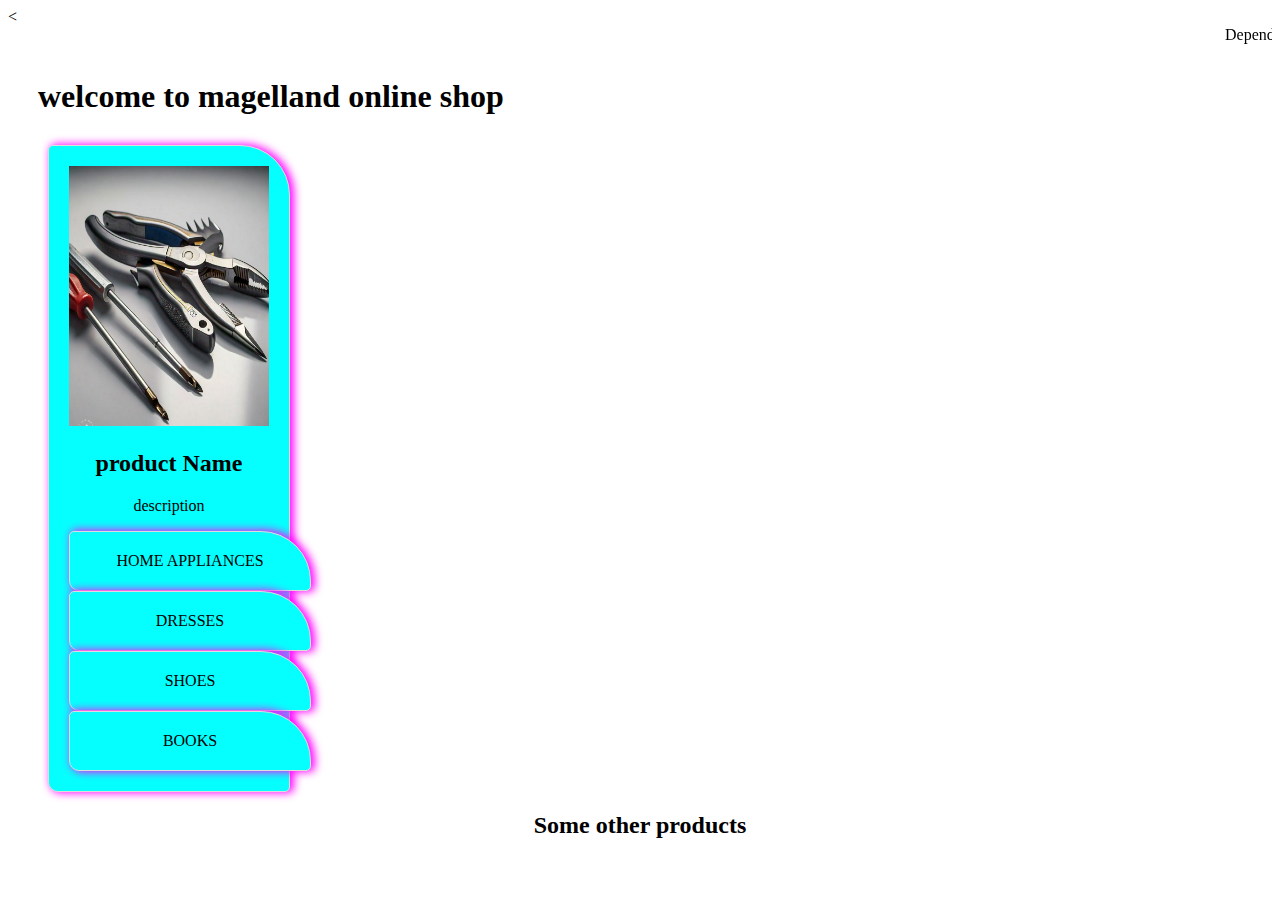
<file: MAGELLAND DATA BUNDELES/Sites/frontpade.html>
<!DOCTYPE html>
<htm lang="en">
    <meta charset="UTF-8">
    <meta name="viewport" content="width=device-width,initial-scale=1.0">
    <link rel="stylesheet"href="style.css">
    <
<marquee><head>Depend on us anytime</head></marquee>
<title>front pae</title>
<h1>welcome to magelland online shop</h1>
<body> <nav> <ul>
    <main><section class="product"> <img src="p1.jpg" width="200px" height="260px"  alt="product image">
    <h2>product Name</h2>
<p>description</p> 

            <center>
                <section class="recommended-products">
                    <div class="products">
                        <div class="product" id="product-afa" onclick="showDetails('AFA')">
                            <li> HOME APPLIANCES </li>
                        </div>
                        <div class="product" id="product-j4u" onclick="showDetails('j4u')">
                            <li>DRESSES</li>
                        </div>
                        <div class="product" id="product-webwiz" onclick="showDetails('Webwiz')">
                            <li> SHOES</li>
                        </div>
                        <div class="product" id="product-business-messenger" onclick="showDetails('Business Messenger')">
                            <li>BOOKS</li>
                        </div>
                    </div>  
                </section>
            </center>
        </main>              
    </ul>
</nav>
<main>
    <center>
        <section class="recommended-products">
            <h2>Some other products</h2> 
            
            <script src="script.js"></script>
</body>
</html>
</file>
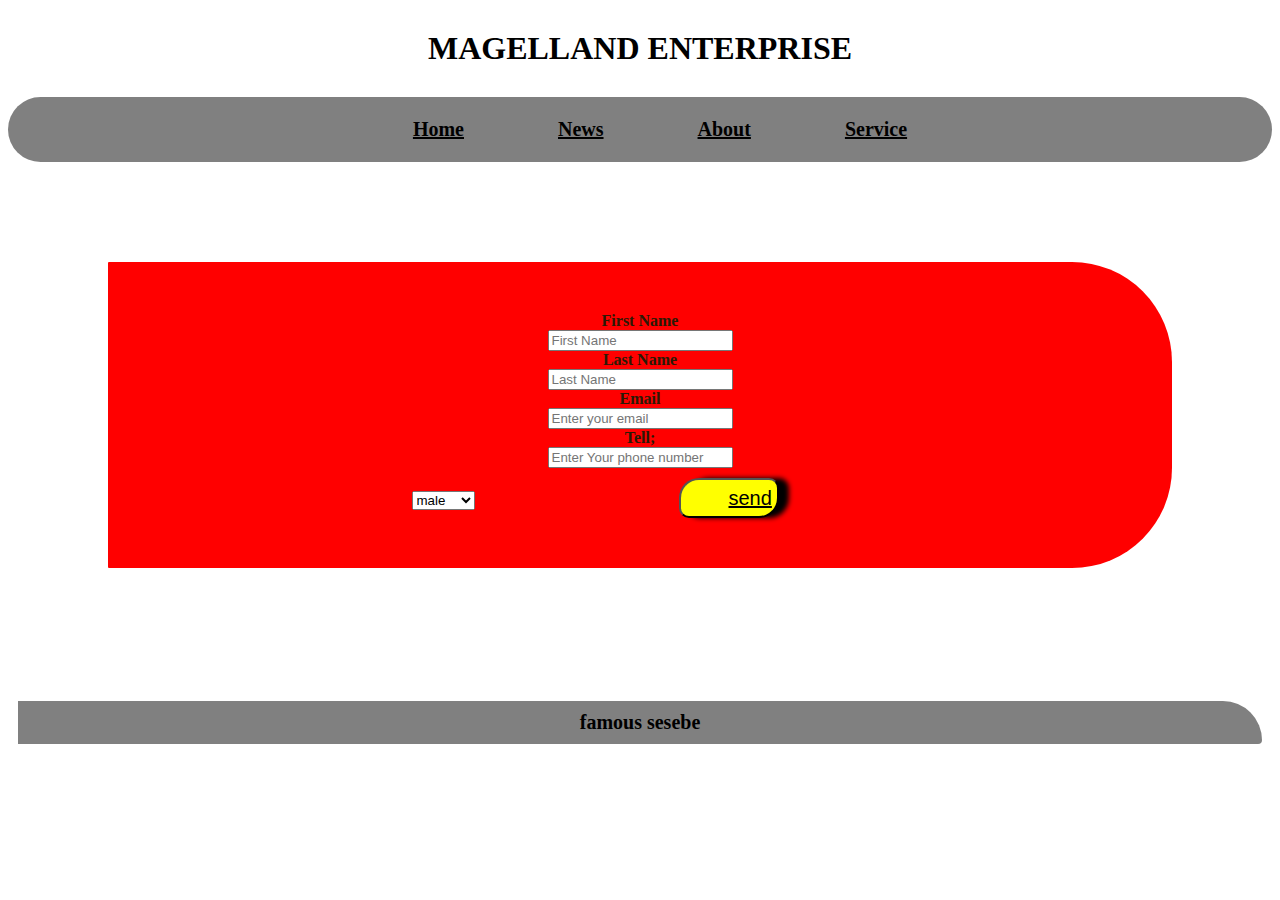
<file: MAGELLAND DATA BUNDELES/Sites/mywebsite.html>
<!DOCTYPE html>
<html><head>
<meta charset="UTF-8">
<title>magelland Enterprise</title>

<link rel="stylesheet"href="style.css">
</head>
<body>
<h1><center><d>MAGELLAND ENTERPRISE</d> </center></h1>
<center><header><b> <nav class="navbar">
    <section>
           <ul>
             <li><a href="mywebsite.html">Home</a></li>
            <li><a href=<"#">News</a></li>
            <li><a href=<"#">About</a></li>
            <li><a href=<"#">Service</a></li>
            </ul>
     </section>    </header></center>
     <meta name="description" content="Welcome to the best online shop">
     <meta name="keywords"content="shop,welcome online shop,welcome to the best online shop">
     <meta name="Authour"content="Brad Traversy">
     
 
<center><f> <aside id="sidebar">
    <div class="dark">
   <form class="quote">
   <div>
       <label>First Name<label><br>
      <input type="text"placeholder="First Name"> 
</div>
<div>
       <label>Last Name <label><br>
      <input type="text"placeholder="Last Name"> 
</div>
<div>
        <label>Email <label><br>
      <input type="text"placeholder="Enter your email"> 
</div>
<div>
  <label>Tell;<label><br>
<input type="text"placeholder="Enter Your phone number">
</div>

<select>
        <option>male</option>
        <option>female</option>      
</select>

<button class ="button_1" 
type="submit"><a href="index.html">send</button><a></center></f>
</form>


       
 
<center><footer>famous sesebe</footer></center>
  
</body>

</html>
</file>
<file: MAGELLAND DATA BUNDELES/Sites/style.css>
<style>

body { background-image: }

body:hover {background-color:(163, 76, 76);}
#showcase{min-width:400px;
background: url('../img/p2.jpg')no-repeat;
background-position: center;
box-sizing: cover;
text-align:center;
color: red;}

li {
     display:inline;}
li {
    float:center;}

a { color:black;
    font-size:20px;
   padding:20px;
   margin:25px; 6px; 2px 3px;
   background-color:005ffad;
    }

li a:hover{ background-color:lightyellow;
           border-radius:10px; 
           padding:10px;
           margin:20px;
        }

header {background-color:gray;
       text-color:black;
        padding:5px;
        margin:0px;
        border-radius:300px;
          }


h1{     background-color:;
        padding:10px;
        margin:20px;
        border-radius:5px;
         }
h1 d:hover{ background-color:yellow;
          padding:10px;
         margin:20px;
         border-radius:100px;
         }
container{width:100px;
          margin:20px;
          overflow:hidden;
          container-shadow:8px 6px; 30px; }
          
          .product {
            border: 1px solid #ddd;
               padding: 20px;
               width: 200px;
               background-color: rgb(5 500 600);
               border-radius: 5px 50px 5px 10px;
               box-shadow:  3px 0px 9px 1px rgb(500 6 600);
               text-align: center;
               cursor: pointer;
           }
              

.button_1{
          height:40px;
          width:100px;
          background:yellow;
          border:20px 10px;
          padding-left:3px;
          padding-right:3px;
          border-radius:20px 10px;
           margin:10px 0px 0px 200px;}
button{
          height:40px;
          background:yellow;
          border:20px 10px;
          padding-left:10px;
          padding-right:20px;
          border-radius:70px 100px;
           margin:10px 0px 0px 200px;
           box-shadow:10px 0px 5px 0px;}
form button:hover{  
                   background-color:lightyellow;
                    color:green;
                    shadow:30px 60px 20px 30px;
                          }

.dark{ padding:50px;
       background:red;
       color:rgb(43, 26, 5);
       margin-top:70px;
       margin-bottom:10px;
       border-radius:1px 100px 100px 1px;
        margin:100px;
}
 
aside#sidebar.quote textarea{
                  width:10px;
                  padding:40px;
                    }
     footer{background-color:gray;
       text-color:black;
        padding:10px;
        margin:10px;
        border-radius:0px 300px 30px 0px;}
}
</style>
</file>
